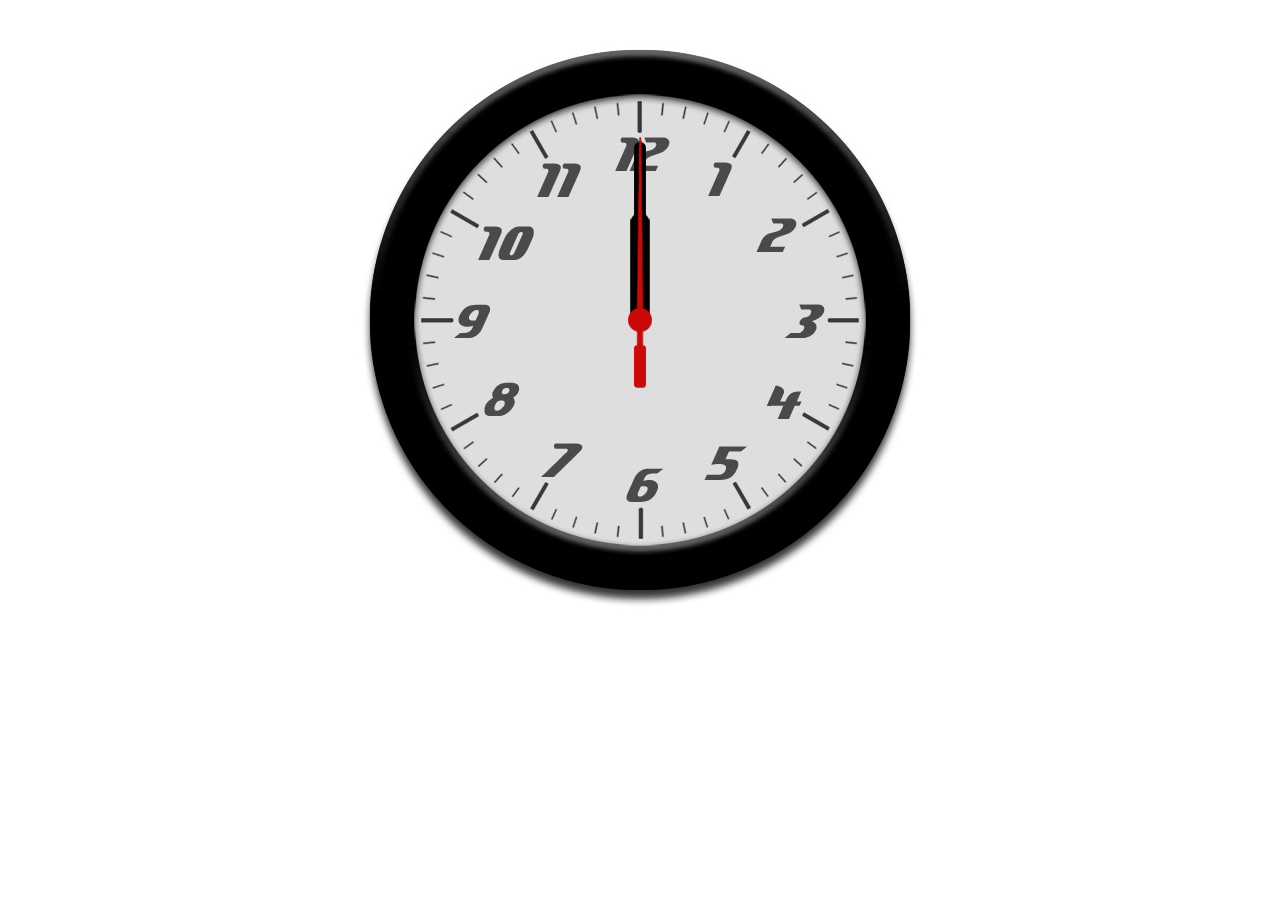
<file: clock rotate/index.html>
<!DOCTYPE HTML>
<html lang="en-US">
<head>
  <meta charset="UTF-8">
  <title>CSS3/jQuery Clock Rotate</title>
  <link rel="stylesheet" type="text/css" href="style.css" />
  <script type="text/javascript" src="scripts/jquery.js"></script>
  <script type="text/javascript" src="scripts/script.js"></script>
</head>
<body>

	<ul id="clock">	
	  <li id="sec"></li>
	  <li id="hour"></li>
		<li id="min"></li>
	</ul>
	
</body>	
</html>
</file>
<file: clock rotate/style.css>
* {
  margin: 0;
  padding: 0;
}

#clock {
  position: relative;
  width: 600px;
  height: 600px;
  margin: 20px auto 0 auto;
  background: url(images/clockface.jpg);
  list-style: none;
  }

#sec, #min, #hour {
  position: absolute;
  width: 30px;
  height: 600px;
  top: 0px;
  left: 285px;
  }

#sec {
  background: url(images/sechand.png);
  z-index: 3;
    }
   
#min {
  background: url(images/minhand.png);
  z-index: 2;
    }
   
#hour {
  background: url(images/hourhand.png);
  z-index: 1;
    }
    
p {
    text-align: center; 
    padding: 10px 0 0 0;
    }
</file>
